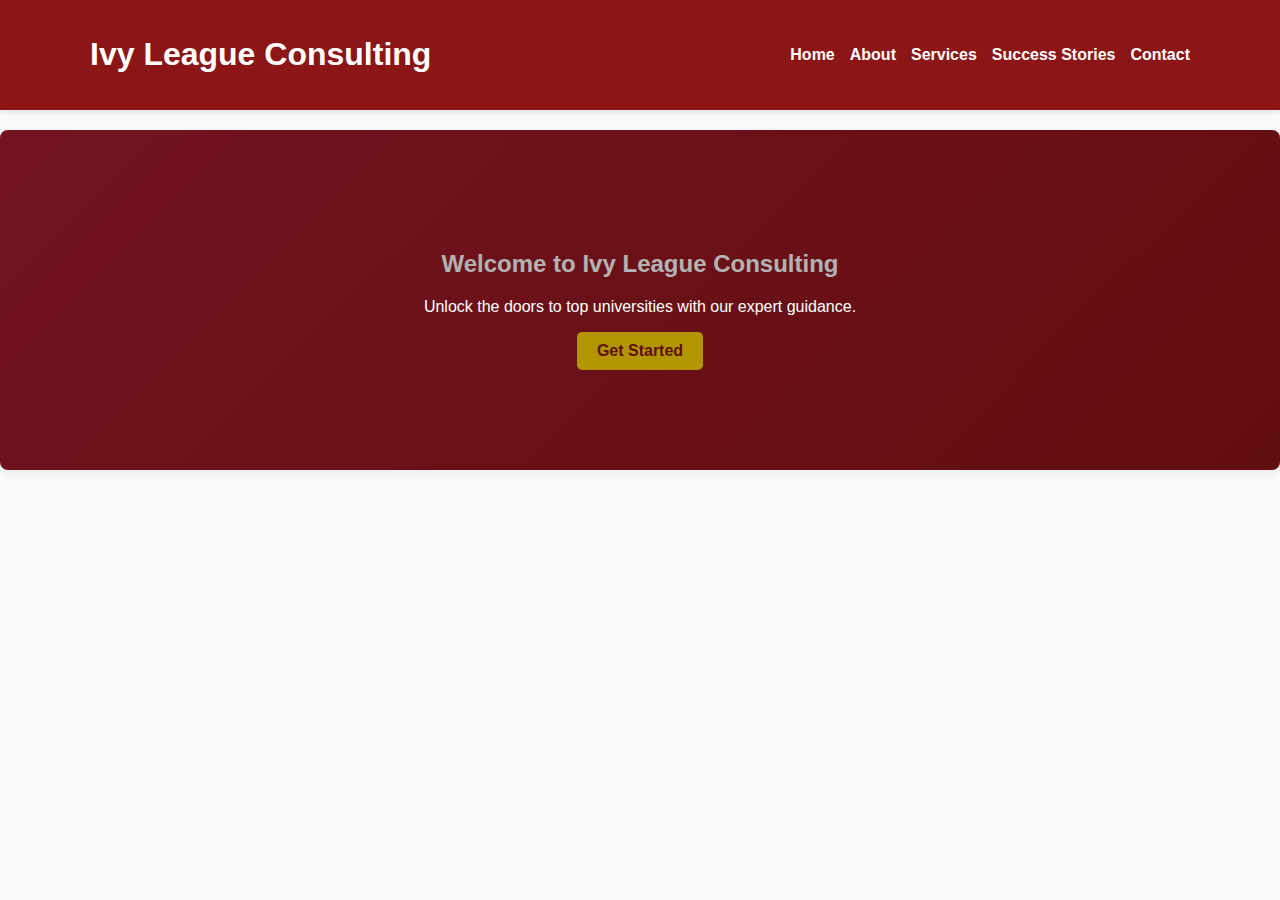
<file: ivy-league-website/index.html>
<!DOCTYPE html>
<html lang="en">
<head>
    <meta charset="UTF-8">
    <meta name="viewport" content="width=device-width, initial-scale=1.0">
    <title>Home | Ivy League Consulting</title>
    <link rel="stylesheet" href="styles.css">
</head>
<body>
    <header class="sticky-nav">
        <div class="container">
            <h1>Ivy League Consulting</h1>
            <nav>
                <ul>
                    <li><a href="index.html">Home</a></li>
                    <li><a href="about.html">About</a></li>
                    <li><a href="services.html">Services</a></li>
                    <li><a href="success.html">Success Stories</a></li>
                    <li><a href="contact.html">Contact</a></li>
                </ul>
            </nav>
        </div>
    </header>

    <section class="hero">
        <div class="container">
            <h2>Welcome to Ivy League Consulting</h2>
            <p>Unlock the doors to top universities with our expert guidance.</p>
            <a href="contact.html" class="cta">Get Started</a>
        </div>
    </section>
</body>
</html>
</file>
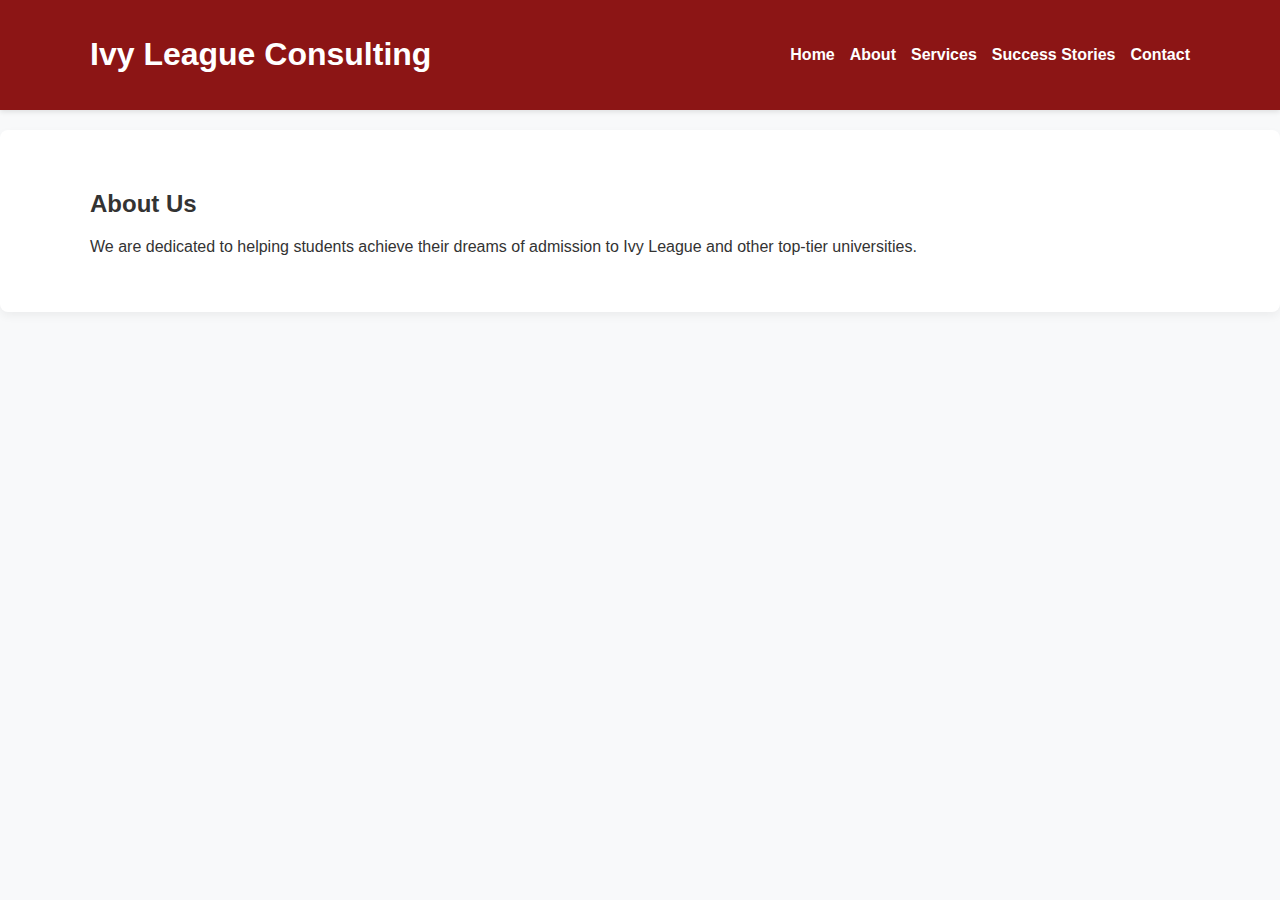
<file: ivy-league-website/about.html>
<!DOCTYPE html>
<html lang="en">
<head>
    <meta charset="UTF-8">
    <meta name="viewport" content="width=device-width, initial-scale=1.0">
    <title>About | Ivy League Consulting</title>
    <link rel="stylesheet" href="styles.css">
</head>
<body>
    <header class="sticky-nav">
        <div class="container">
            <h1>Ivy League Consulting</h1>
            <nav>
                <ul>
                    <li><a href="index.html">Home</a></li>
                    <li><a href="about.html">About</a></li>
                    <li><a href="services.html">Services</a></li>
                    <li><a href="success.html">Success Stories</a></li>
                    <li><a href="contact.html">Contact</a></li>
                </ul>
            </nav>
        </div>
    </header>

    <section>
        <div class="container">
            <h2>About Us</h2>
            <p>We are dedicated to helping students achieve their dreams of admission to Ivy League and other top-tier universities.</p>
        </div>
    </section>
</body>
</html>
</file>
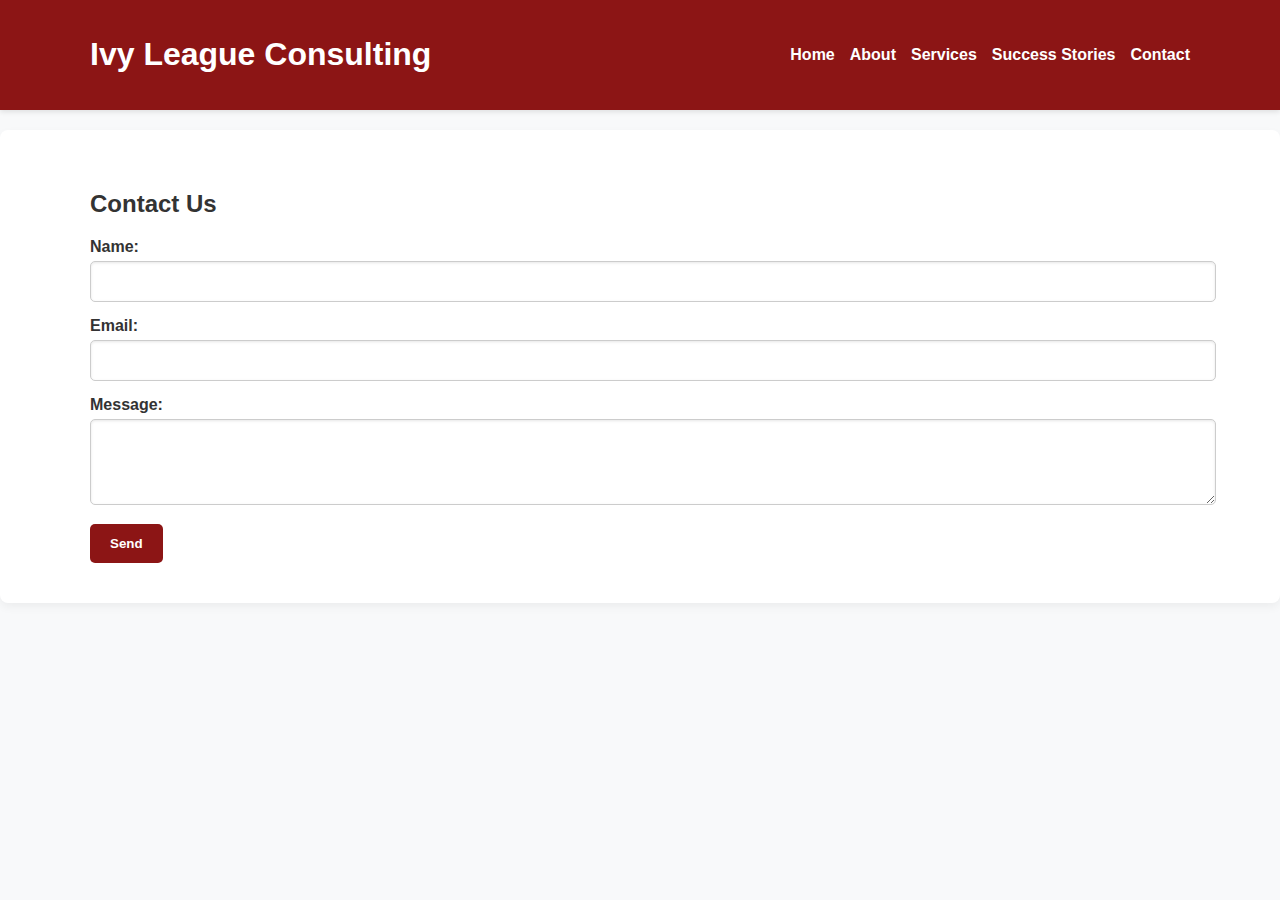
<file: ivy-league-website/contact.html>
<!DOCTYPE html>
<html lang="en">
<head>
    <meta charset="UTF-8">
    <meta name="viewport" content="width=device-width, initial-scale=1.0">
    <title>Contact | Ivy League Consulting</title>
    <link rel="stylesheet" href="styles.css">
</head>
<body>
    <header class="sticky-nav">
        <div class="container">
            <h1>Ivy League Consulting</h1>
            <nav>
                <ul>
                    <li><a href="index.html">Home</a></li>
                    <li><a href="about.html">About</a></li>
                    <li><a href="services.html">Services</a></li>
                    <li><a href="success.html">Success Stories</a></li>
                    <li><a href="contact.html">Contact</a></li>
                </ul>
            </nav>
        </div>
    </header>

    <section>
        <div class="container">
            <h2>Contact Us</h2>
            <form>
                <label for="name">Name:</label>
                <input type="text" id="name" name="name" required>
                <label for="email">Email:</label>
                <input type="email" id="email" name="email" required>
                <label for="message">Message:</label>
                <textarea id="message" name="message" rows="4" required></textarea>
                <button type="submit">Send</button>
            </form>
        </div>
    </section>
</body>
</html>
</file>
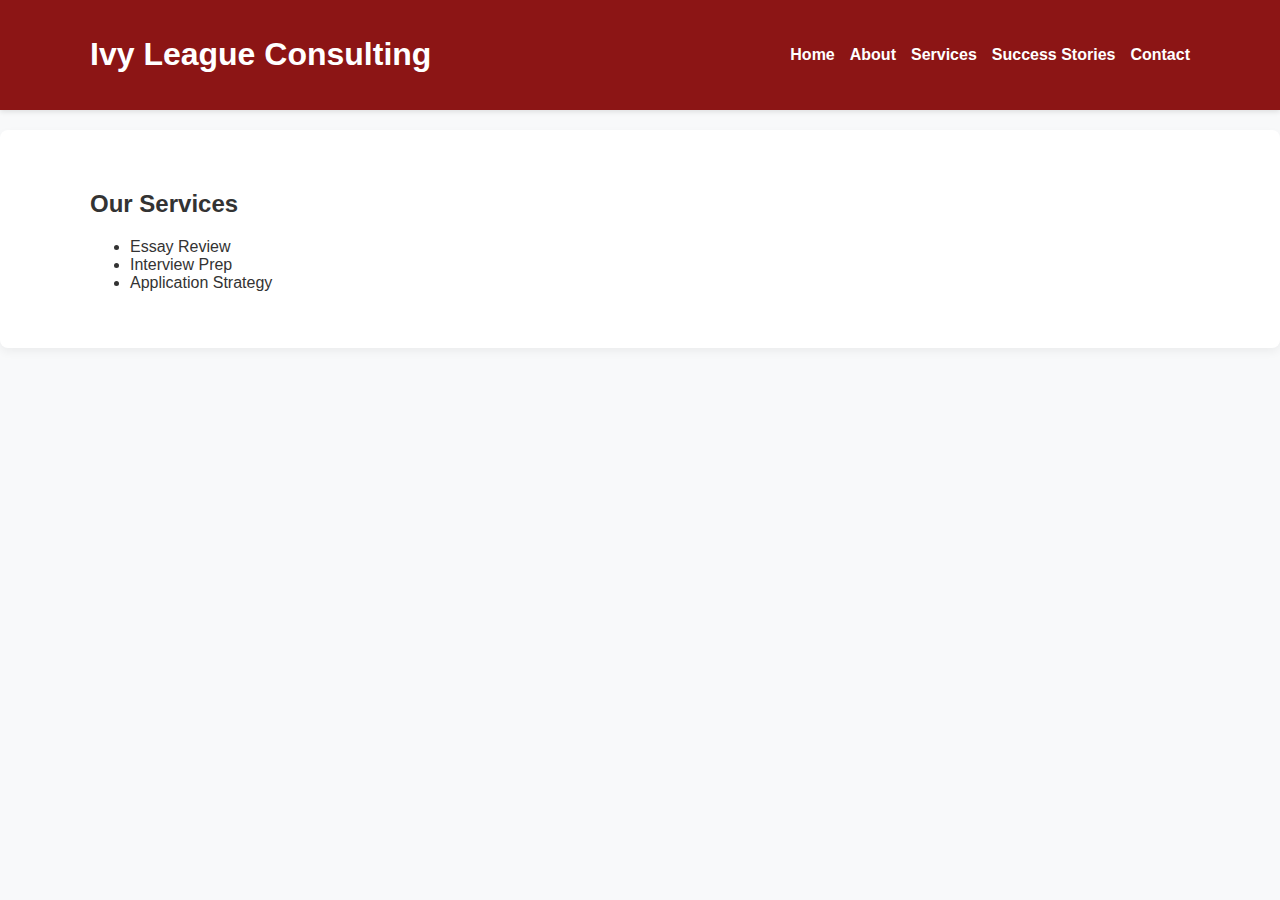
<file: ivy-league-website/services.html>
<!DOCTYPE html>
<html lang="en">
<head>
    <meta charset="UTF-8">
    <meta name="viewport" content="width=device-width, initial-scale=1.0">
    <title>Services | Ivy League Consulting</title>
    <link rel="stylesheet" href="styles.css">
</head>
<body>
    <header class="sticky-nav">
        <div class="container">
            <h1>Ivy League Consulting</h1>
            <nav>
                <ul>
                    <li><a href="index.html">Home</a></li>
                    <li><a href="about.html">About</a></li>
                    <li><a href="services.html">Services</a></li>
                    <li><a href="success.html">Success Stories</a></li>
                    <li><a href="contact.html">Contact</a></li>
                </ul>
            </nav>
        </div>
    </header>

    <section>
        <div class="container">
            <h2>Our Services</h2>
            <ul>
                <li>Essay Review</li>
                <li>Interview Prep</li>
                <li>Application Strategy</li>
            </ul>
        </div>
    </section>
</body>
</html>
</file>
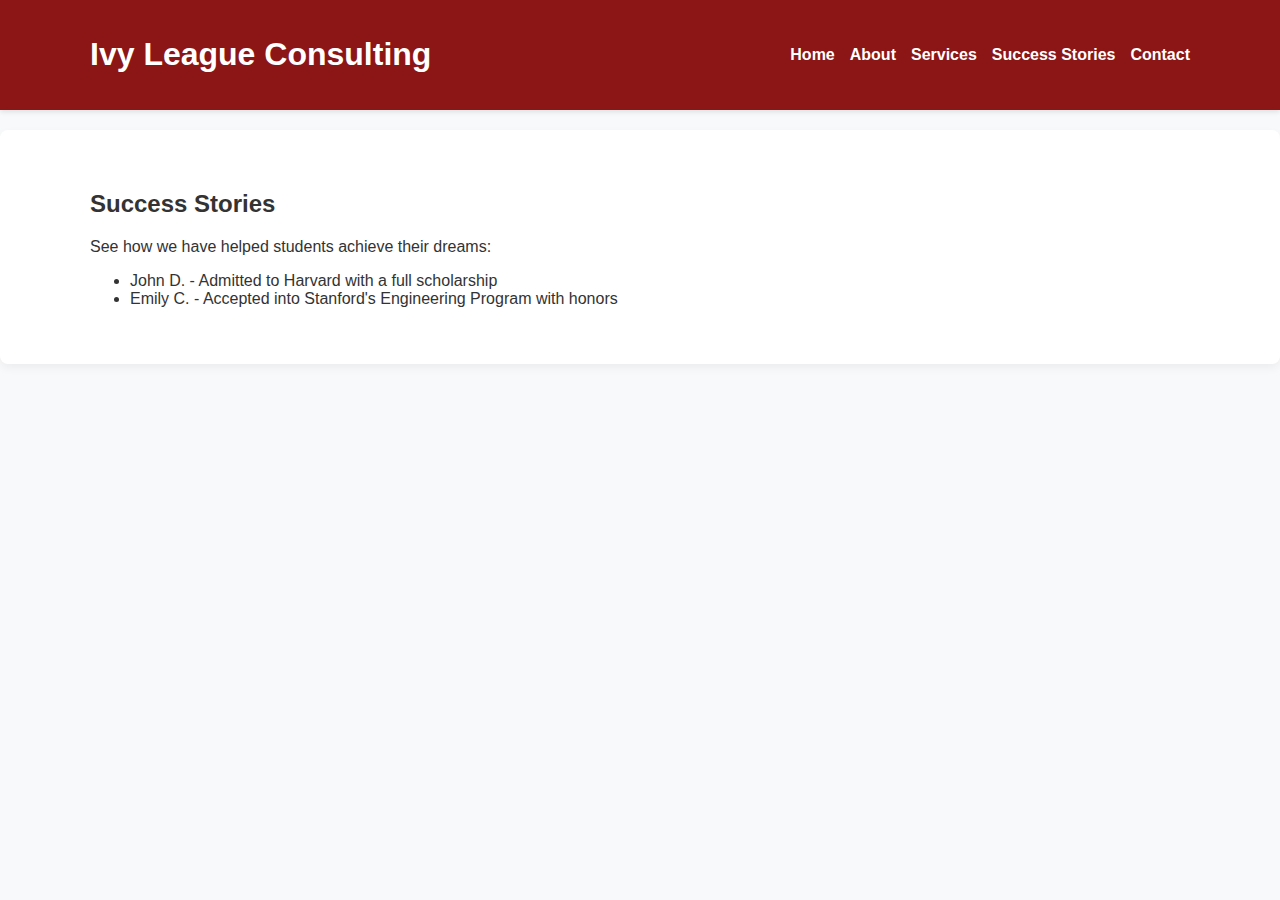
<file: ivy-league-website/success.html>
<!DOCTYPE html>
<html lang="en">
<head>
    <meta charset="UTF-8">
    <meta name="viewport" content="width=device-width, initial-scale=1.0">
    <title>Success Stories | Ivy League Consulting</title>
    <link rel="stylesheet" href="styles.css">
</head>
<body>
    <header class="sticky-nav">
        <div class="container">
            <h1>Ivy League Consulting</h1>
            <nav>
                <ul>
                    <li><a href="index.html">Home</a></li>
                    <li><a href="about.html">About</a></li>
                    <li><a href="services.html">Services</a></li>
                    <li><a href="success.html">Success Stories</a></li>
                    <li><a href="contact.html">Contact</a></li>
                </ul>
            </nav>
        </div>
    </header>

    <section>
        <div class="container">
            <h2>Success Stories</h2>
            <p>See how we have helped students achieve their dreams:</p>
            <ul>
                <li>John D. - Admitted to Harvard with a full scholarship</li>
                <li>Emily C. - Accepted into Stanford's Engineering Program with honors</li>
            </ul>
        </div>
    </section>
</body>
</html>
</file>
<file: ivy-league-website/styles.css>
/* Base Reset */
body {
    font-family: 'Roboto', Arial, sans-serif; /* Use a modern font */
    margin: 0;
    padding: 0;
    background-color: #F8F9FA; /* Soft background for contrast */
    color: #333; /* Dark text for readability */
}

/* Header Enhancements */
header {
    background-color: #8C1515; /* Stanford Cardinal */
    color: white;
    padding: 15px 0;
    position: sticky;
    top: 0;
    z-index: 1000;
    box-shadow: 0 2px 5px rgba(0, 0, 0, 0.1); /* Add shadow for depth */
    transition: background-color 0.3s ease-in-out;
}

header.sticky {
    background-color: #6C1212; /* Darker shade on scroll */
}

header .container {
    display: flex;
    justify-content: space-between;
    align-items: center;
    padding: 0 20px;
}

header nav ul {
    list-style: none;
    margin: 0;
    padding: 0;
    display: flex;
    gap: 15px;
}

header nav ul li a {
    color: white;
    text-decoration: none;
    font-weight: bold;
    transition: color 0.3s ease-in-out;
}

header nav ul li a:hover {
    color: #FFD700; /* Gold on hover for prestige */
}

/* Hero Section */
.hero {
    background: linear-gradient(135deg, #A51C30, #8C1515); /* Gradient for depth */
    color: white;
    text-align: center;
    padding: 100px 20px;
    position: relative;
    overflow: hidden;
}

.hero:before {
    content: "";
    position: absolute;
    top: 0;
    left: 0;
    right: 0;
    bottom: 0;
    background: rgba(0, 0, 0, 0.3); /* Subtle overlay */
    z-index: 1;
}

.hero h1, .hero p {
    position: relative;
    z-index: 2;
    animation: fadeIn 2s ease-out;
}

.hero a {
    display: inline-block;
    background-color: #FFD700; /* Gold button */
    color: #8C1515;
    text-decoration: none;
    padding: 10px 20px;
    border-radius: 5px;
    font-weight: bold;
    transition: background-color 0.3s ease, transform 0.3s ease;
}

.hero a:hover {
    background-color: #FFF7C2; /* Lighter gold on hover */
    transform: translateY(-3px);
}

/* Animations */
@keyframes fadeIn {
    from {
        opacity: 0;
        transform: translateY(-20px);
    }
    to {
        opacity: 1;
        transform: translateY(0);
    }
}

/* Section Styling */
section {
    padding: 40px 20px;
    margin: 20px auto;
    background: white;
    border-radius: 8px;
    box-shadow: 0 4px 10px rgba(0, 0, 0, 0.05);
    transition: transform 0.3s ease, box-shadow 0.3s ease;
}

section:hover {
    transform: translateY(-5px);
    box-shadow: 0 6px 15px rgba(0, 0, 0, 0.1);
}

/* Form Styling */
form label {
    display: block;
    margin-bottom: 5px;
    font-weight: bold;
}

form input, form textarea {
    width: 100%;
    margin-bottom: 15px;
    padding: 12px;
    border: 1px solid #ccc;
    border-radius: 5px;
    box-shadow: inset 0 1px 3px rgba(0, 0, 0, 0.1);
    transition: border-color 0.3s ease;
}

form input:focus, form textarea:focus {
    border-color: #8C1515; /* Highlight field on focus */
    outline: none;
}

form button {
    background-color: #8C1515;
    color: white;
    border: none;
    padding: 12px 20px;
    border-radius: 5px;
    font-weight: bold;
    cursor: pointer;
    transition: background-color 0.3s ease, transform 0.3s ease;
}

form button:hover {
    background-color: #A51C30;
    transform: scale(1.05);
}

/* Utility Classes */
.text-center {
    text-align: center;
}

.container {
    max-width: 1100px;
    margin: 0 auto;
    padding: 0 20px;
}

/* Media Queries */
@media (max-width: 768px) {
    header .container {
        flex-direction: column;
        gap: 10px;
    }

    .hero {
        padding: 60px 20px;
    }

    section {
        padding: 20px;
    }
}
</file>
